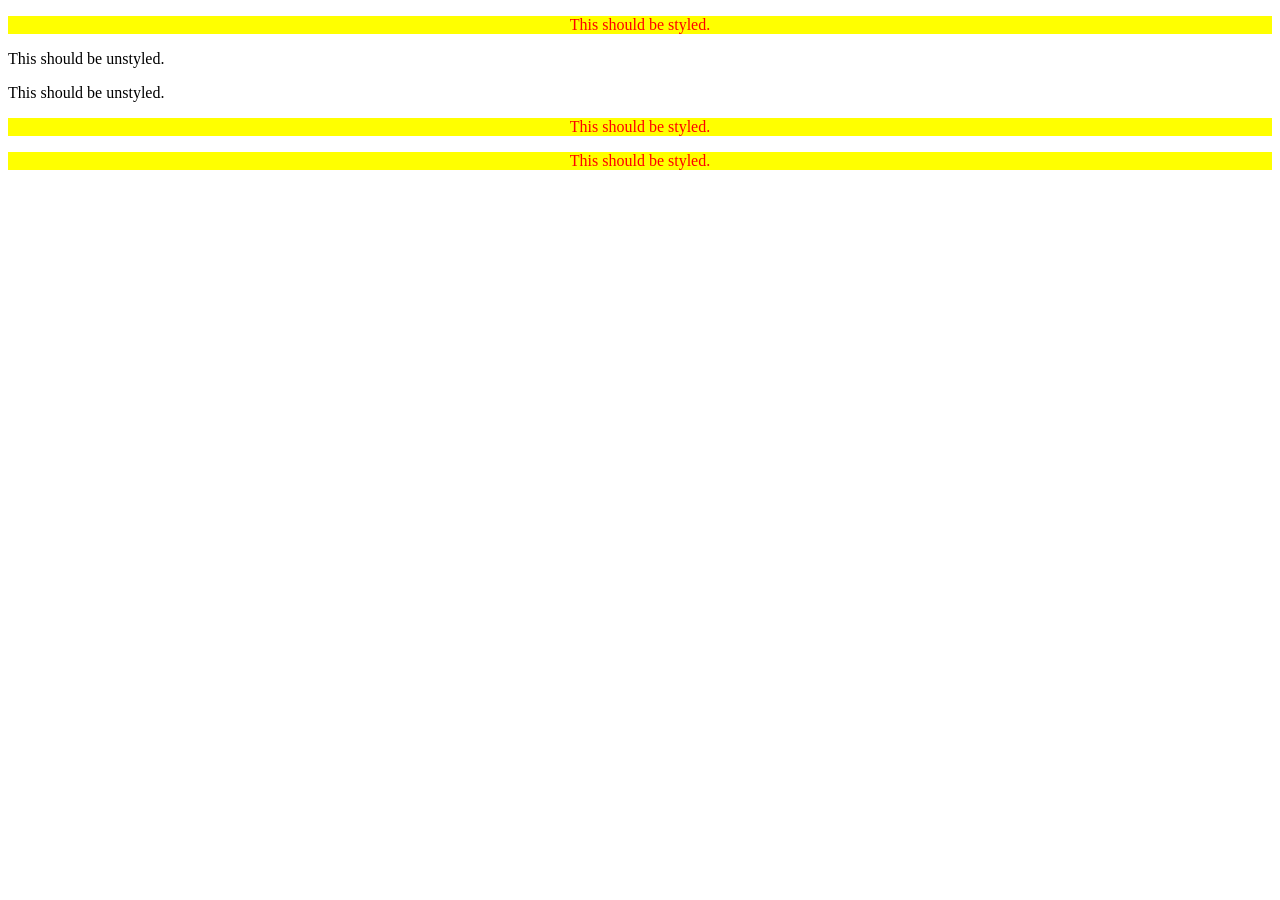
<file: 05-descendant-combinator/index.html>
<!DOCTYPE html>
<html lang="en">
<head>
    <meta charset="UTF-8">
    <meta name="viewport" content="width=device-width, initial-scale=1.0">
    <link rel="stylesheet" href="./style.css"/>
    <title>Document</title>
</head>
<body>
    <div class="container">
      <p class="text">This should be styled.</p>
    </div>
    <p class="text">This should be unstyled.</p>
    <p class="text">This should be unstyled.</p>
    <div class="container">
      <p class="text">This should be styled.</p>
      <p class="text">This should be styled.</p>
    </div>
</body>
</html>
</file>
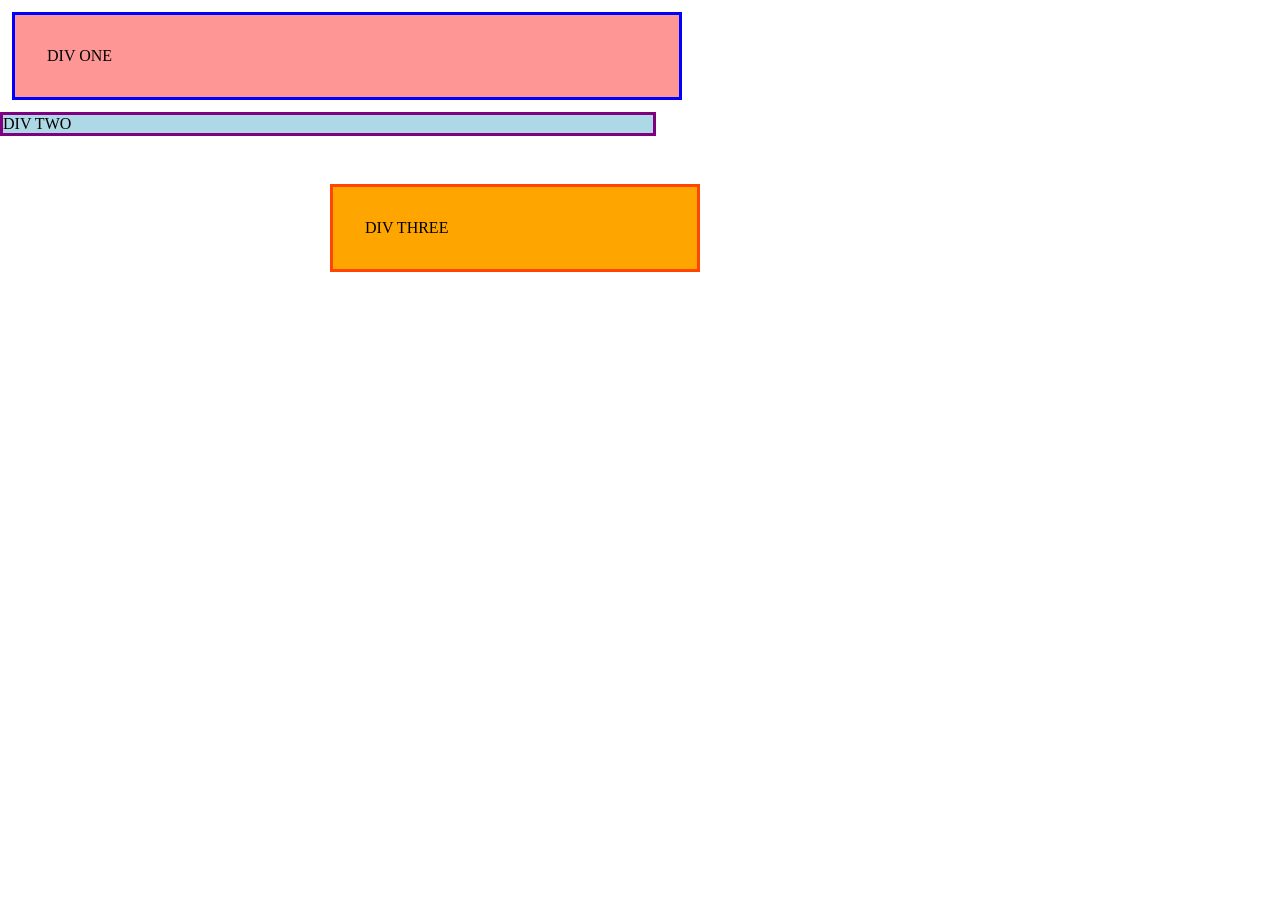
<file: Foundations/block-and-inline/01-margin-and-padding-1/index.html>
<!DOCTYPE html>
<html lang="en">
  <head>
    <meta charset="UTF-8">
    <meta http-equiv="X-UA-Compatible" content="IE=edge">
    <meta name="viewport" content="width=device-width, initial-scale=1.0">
    <title>Margin and Padding exercise</title>
    <link rel="stylesheet" href="style.css">
  </head>
  <body>
    <div class="one">
      DIV ONE
    </div>
    <div class="two">
      DIV TWO
    </div>
    <div class="three">
      DIV THREE
    </div>
  </body>
</html>
</file>
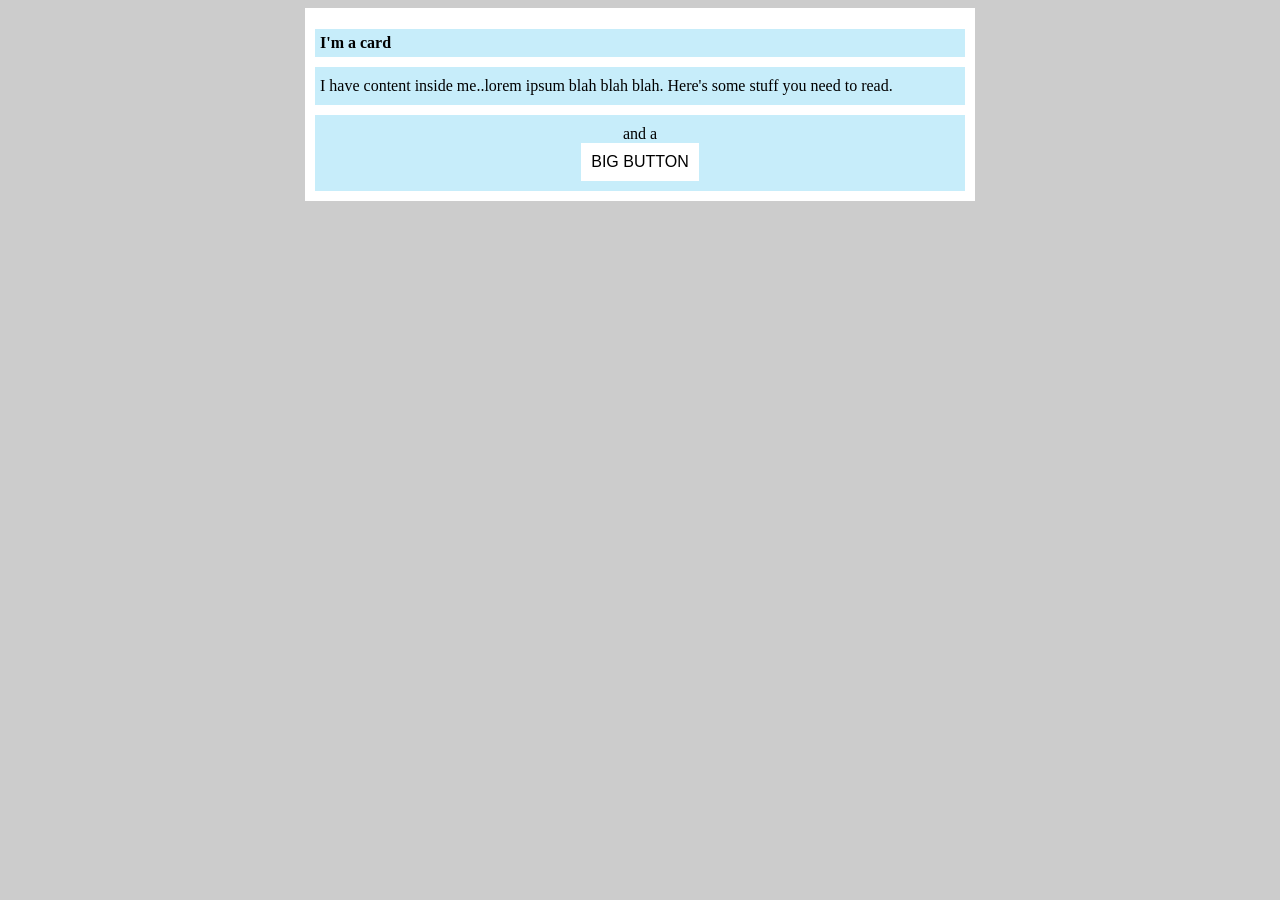
<file: Foundations/block-and-inline/02-margin-and-padding-2/index.html>
<!DOCTYPE html>
<html lang="en">
  <head>
    <meta charset="UTF-8">
    <meta http-equiv="X-UA-Compatible" content="IE=edge">
    <meta name="viewport" content="width=device-width, initial-scale=1.0">
    <title>Margin and Padding exercise 2</title>
    <link rel="stylesheet" href="style.css">
  </head>
  <body>
    <div class="card">
      <h1 class="title">I'm a card</h1>
      <div class="content">I have content inside me..lorem ipsum blah blah blah. Here's some stuff you need to read.</div>
      <div class="button-container">and a <button>BIG BUTTON</button></div>
    </div>
  </body>
</html>
</file>
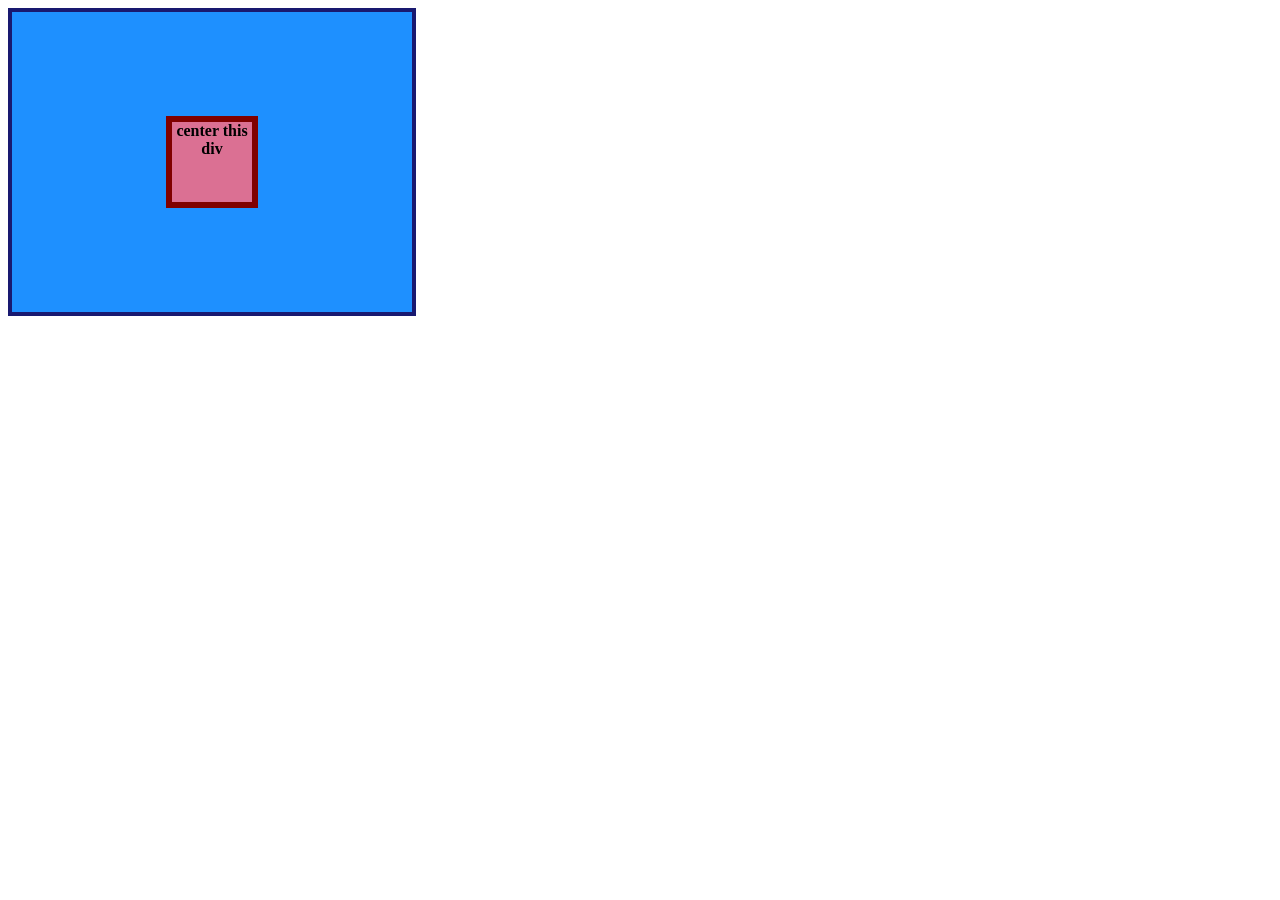
<file: Foundations/flex/01-flex-center/index.html>
<!DOCTYPE html>
<html lang="en">
  <head>
    <meta charset="UTF-8">
    <meta http-equiv="X-UA-Compatible" content="IE=edge">
    <meta name="viewport" content="width=device-width, initial-scale=1.0">
    <title>CENTER THIS DIV</title>
    <link rel="stylesheet" href="style.css">
  </head>
  <body>
    <div class="container">
      <div class="box">center this div</div>
    </div>
  </body>
</html>
</file>
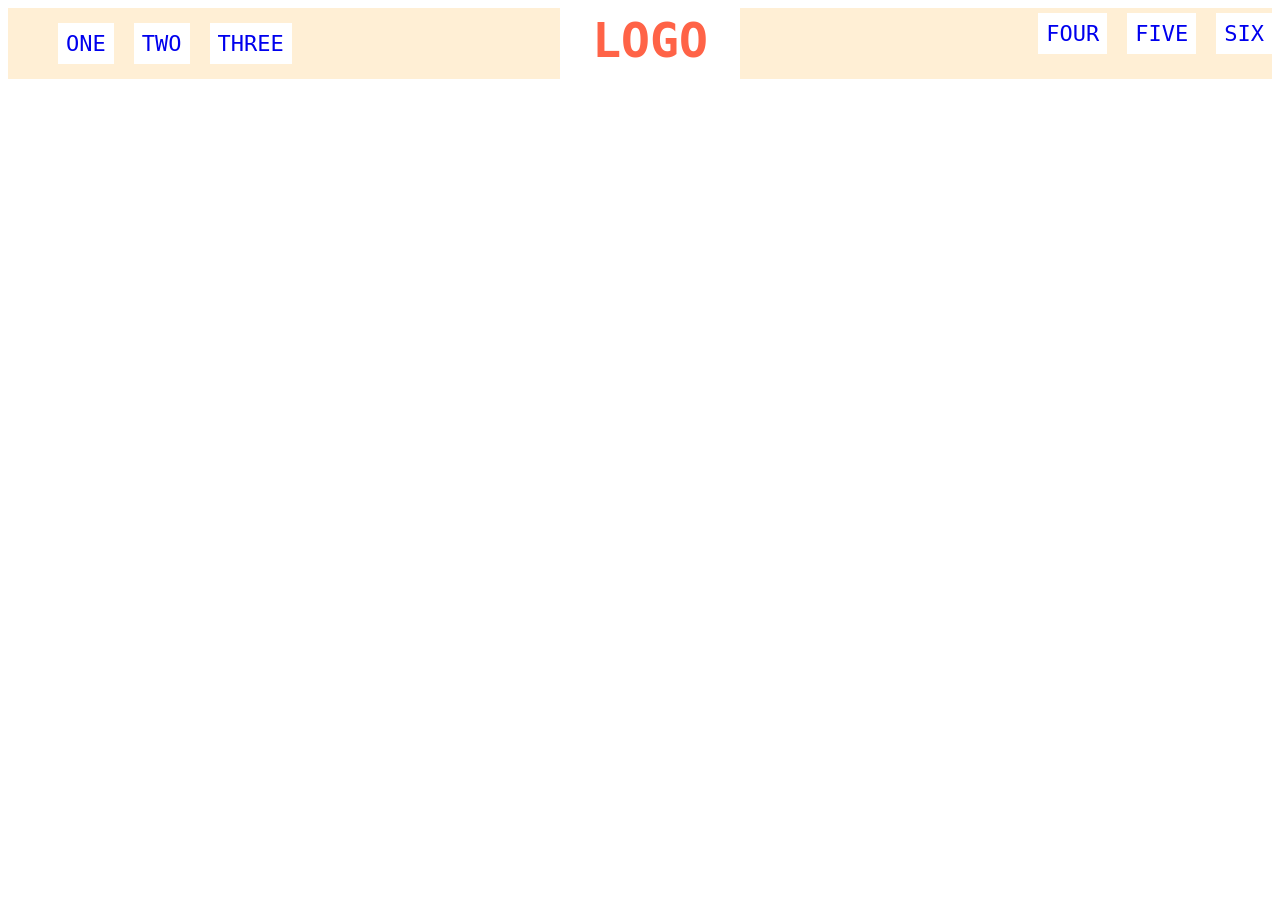
<file: Foundations/flex/02-flex-header/index.html>
<!DOCTYPE html>
<html lang="en">
  <head>
    <meta charset="UTF-8">
    <meta http-equiv="X-UA-Compatible" content="IE=edge">
    <meta name="viewport" content="width=device-width, initial-scale=1.0">
    <title>Flex Header</title>
    <link rel="stylesheet" href="style.css">
  </head>
  <body>
    <div class="header">
      <div class="left-links">
        <ul>
          <li><a href="#">ONE</a></li>
          <li><a href="#">TWO</a></li>
          <li><a href="#">THREE</a></li>
        </ul>
      </div>
      <div class="logo">LOGO</div>
      <div class="right-links">
        <ul>
          <li><a href="#">FOUR</a></li>
          <li><a href="#">FIVE</a></li>
          <li><a href="#">SIX</a></li>
        </ul>
      </div>
    </div>
  </body>
</html>
</file>
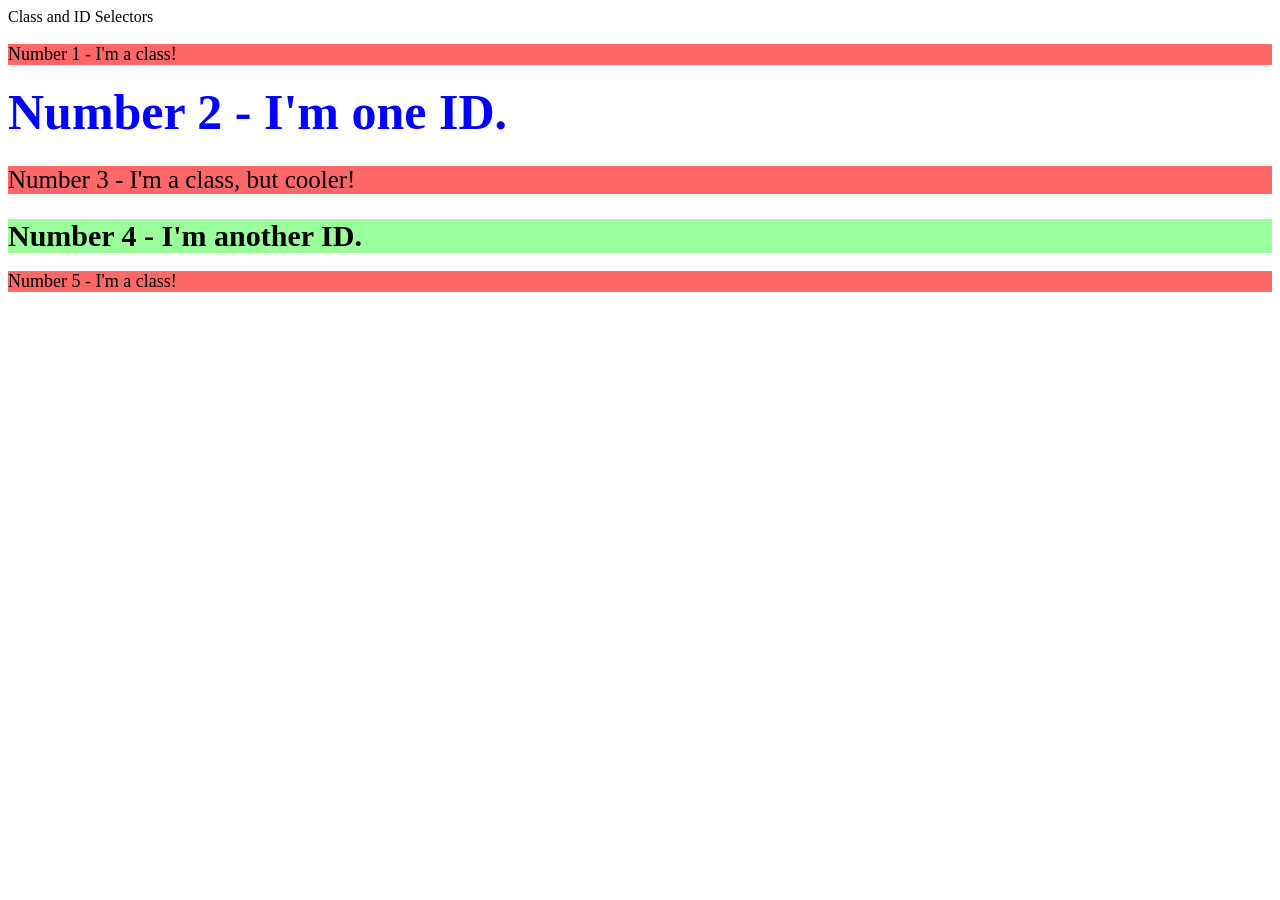
<file: Foundations/intro-to-css/02-class-id-selectors/index.html>
<!DOCTYPE html>
<html lang="en">
<head>
    <meta charset="UTF-8">
    <meta name="viewport" content="width=device-width, initial-scale=1.0">
    <link rel="stylesheet" href="./styles.css"
    <title>Class and ID Selectors</title>
</head>
<body>
      <p class="example">Number 1 - I'm a class!</p>
    <div id="big">Number 2 - I'm one ID.</div>
    <p class="bigc">Number 3 - I'm a class, but cooler!</p>
    <div id="bigid">Number 4 - I'm another ID.</div>
    <p class="example">Number 5 - I'm a class!</p>
</body>
</html>
</file>
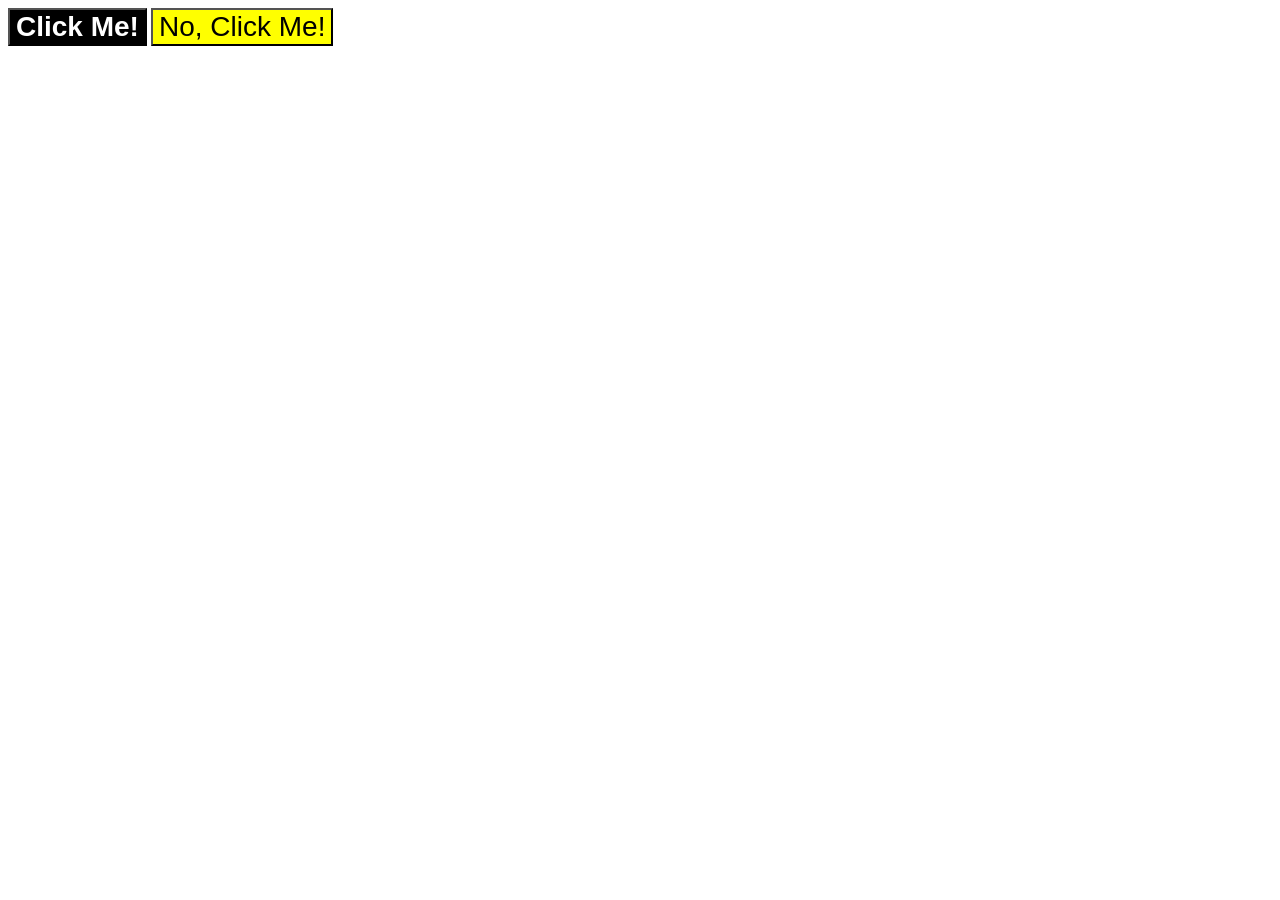
<file: Foundations/intro-to-css/03-grouping-selectors/index.html>
<!DOCTYPE html>
<html lang="en">
<head>
    <meta charset="UTF-8">
    <meta name="viewport" content="width=device-width, initial-scale=1.0">
    <link rel="stylesheet" href="./styles.css"/>
    <title>Grouping Selectors</title>
</head>
<body>
    <button class="click both">Click Me!</button>
    <button class="No both">No, Click Me!</button>
</body>
</html>
</file>
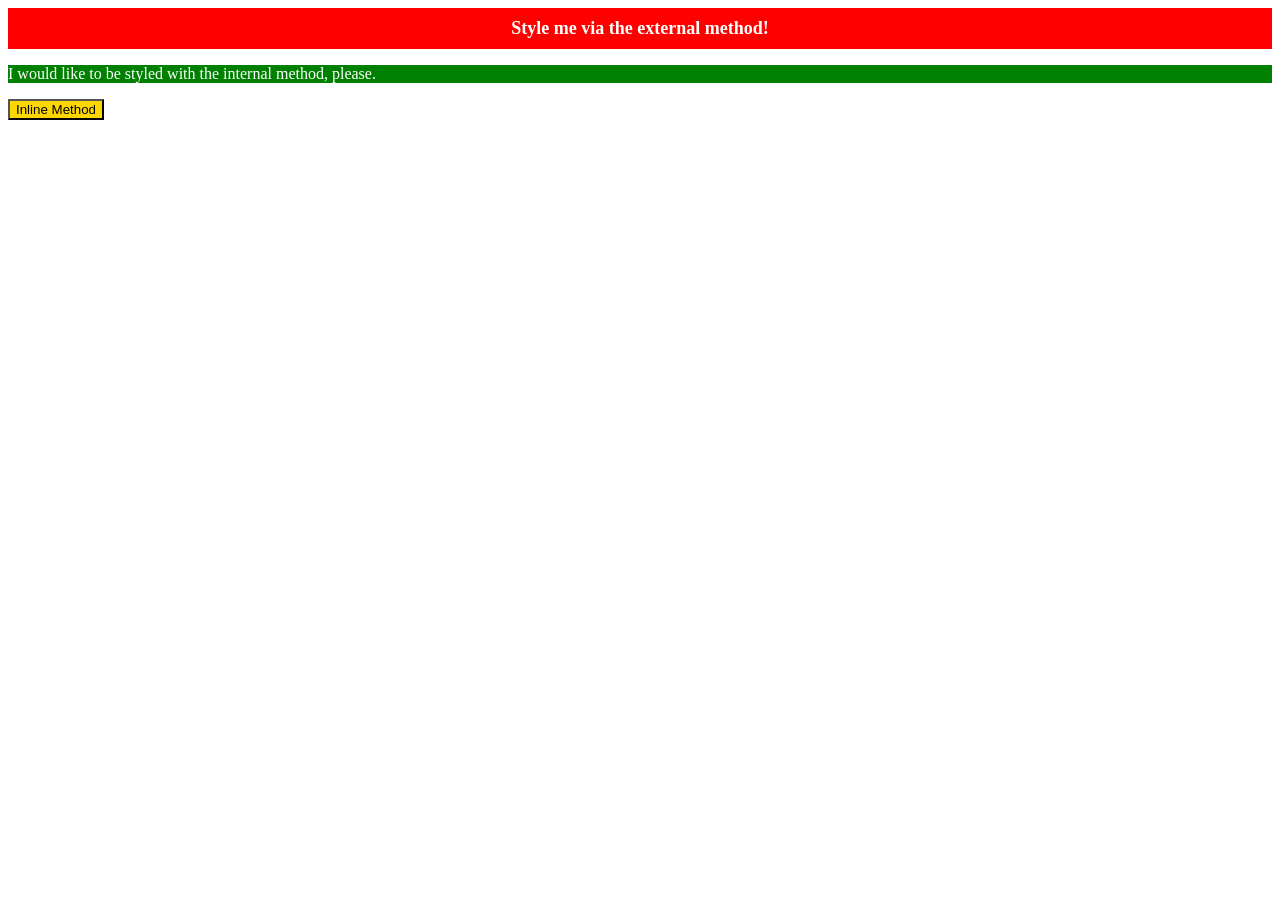
<file: Foundations/intro-to-css/1-css-Methods/index.html>
<!DOCTYPE html>
<html lang="en">
<head>
    <meta charset="UTF-8">
    <meta name="viewport" content="width=device-width, initial-scale=1.0">
    <link rel="stylesheet" href="./styles.css"/>
    <title>>Methods for Adding CSS</title>
</head>
<style>
    p{
        background-color: green;
        color: white;
    }
</style>
<body>
    <div>Style me via the external method!</div>
    <p>I would like to be styled with the internal method, please.</p>
    <button style="background-color: gold;">Inline Method</button>
</body>
</html>
</file>
<file: 05-descendant-combinator/style.css>
.container p{
    background-color: yellow;
    color: red;
    text-align: center;
}
</file>
<file: Foundations/block-and-inline/01-margin-and-padding-1/style.css>
*{
    max-width: 700px;
    margin: 0;

}
.one{
    width: 600px;
    border: 3px solid blue;
    background-color: rgb(255, 150, 150);
    padding: 32px;
    margin: 12px;
}
.two{
    border:solid 3px purple;
    background-color:  lightblue;
    width: 650px;
     margin-bottom: 48px;
}
.three{
    border: solid 3px orangered;
    background-color: orange;
    width: 300px;
    padding: 32px;
    margin-left: auto;
}
</file>
<file: Foundations/block-and-inline/02-margin-and-padding-2/style.css>
*{
    background-color: rgb(204, 204, 204);
    font-size: 16px;
}
.card{
   max-width: 650px;
   margin: auto;
   align-items: center;
    background-color: white;
    padding: 10px;
}
.title{
    background-color: rgb(199, 237, 250);
    padding: 5px;
    margin-bottom: 10px;
}
.content{
    background-color:  rgb(199, 237, 250);
    margin-bottom: 10px;
    padding: 10px 5px;
}

.button-container{
    text-align: center;
    align-content: center;
    background-color:  rgb(199, 237, 250);
    padding: 10px;
}
button{
    display: flex;
    margin: auto;
    align-content: center;
    background-color: white;
    border: none;
    padding: 10px;
}
</file>
<file: Foundations/flex/01-flex-center/style.css>
.container {
    display: flex;
  background: dodgerblue;
  border: 4px solid midnightblue;
  width: 400px;
  height: 300px;
  align-items: center;
  justify-content: center;
}

.box {
  background: palevioletred;
  font-weight: bold;
  text-align: center;
  border: 6px solid maroon;
  width: 80px;
  height: 80px;
}
</file>
<file: Foundations/flex/02-flex-header/style.css>
.header  {
  font-family: monospace;
  background: papayawhip;
  display: flex;
  justify-content: space-between;
}

.logo {
  font-size: 48px;
  font-weight: 900;
  color: tomato;
  background: white;
  padding: 4px 32px;
  display: flex;
  justify-content: center;
}

ul {
  /* this removes the dots on the list items*/
  list-style-type: none;
  display: flex;
  flex-direction: row;
  gap: 20px;
 
}

a {
  font-size: 22px;
  background: white;
  padding: 8px;
  /* this removes the line under the links */
  text-decoration: none;
}
.left-links{
    display: flex;
   justify-content: flex-start;
   padding: 10px;
}
.right-links{
    display: flex;
    justify-content: flex-end;
}
</file>
<file: Foundations/intro-to-css/02-class-id-selectors/styles.css>
.example{
    background-color: rgb(255, 104, 104);
    font-size: 18px;
}
#big{
    color: blue;
    font-weight: 800;
    font-size: 50px;
}
.bigc{
    background-color: rgb(255, 104, 104);
     font-weight: 400;
    font-size: 25px; 
}
#bigid{
    background-color: rgb(154, 255, 154);
    font-weight: bold;
    font-size: 30px;
}
</file>
<file: Foundations/intro-to-css/03-grouping-selectors/styles.css>
.both{
    font-size: 28px;
    font-family: Helvetica, Times New Roman, sans-serif;
}
.click{
    background-color: black;
    color:white ;
    font-weight: bold;
}
.No{
    background-color: yellow;

}
</file>
<file: Foundations/intro-to-css/1-css-Methods/styles.css>
div{
    background-color: red;
    font-weight: 800;
    font-size: large;
    color:white;
    text-align: center;
    padding: 10px;
}
</file>
